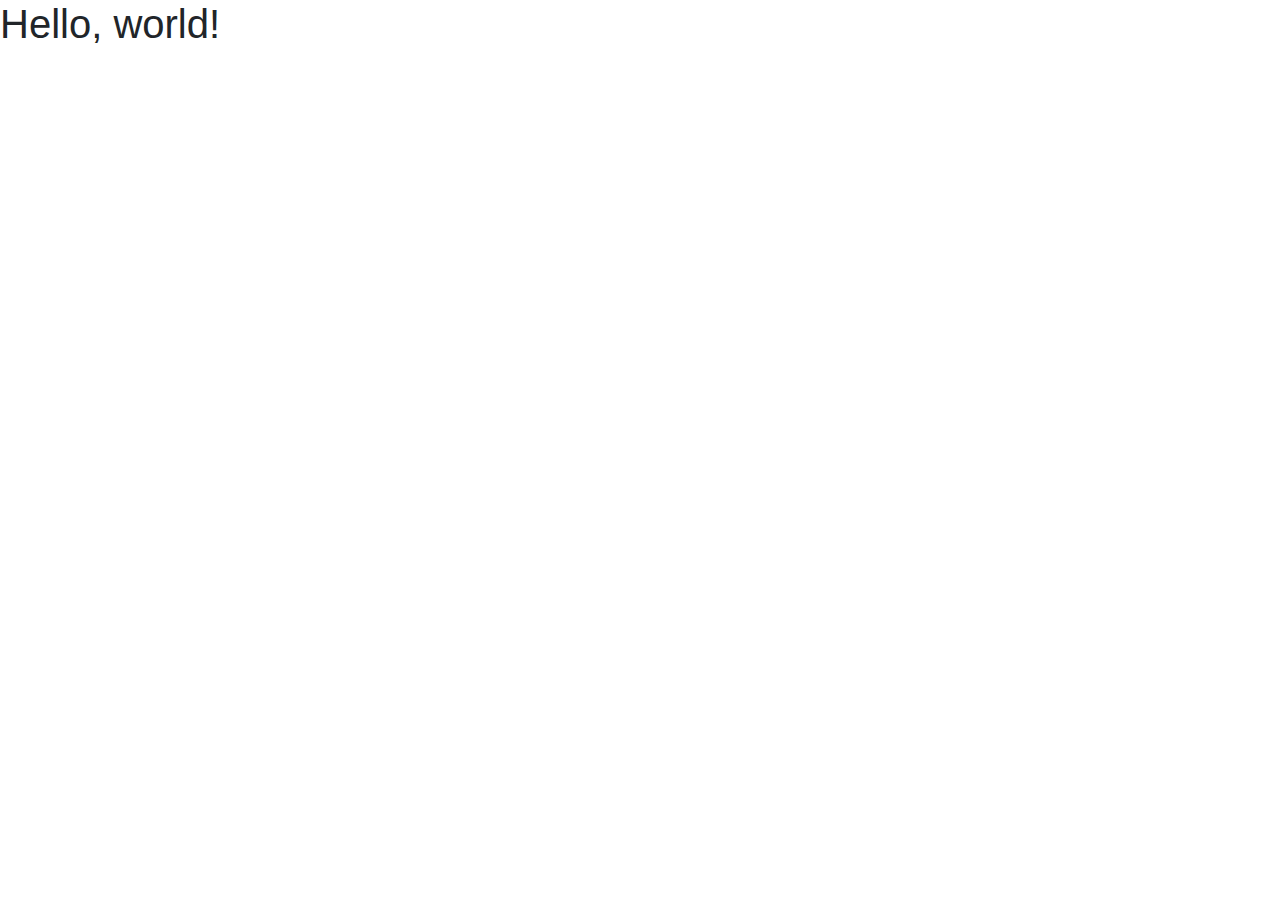
<file: CSS - Marcus Website/Bootstrap/index.html>
<!doctype html>
<html lang="en">
  <head>
    <!-- Required meta tags -->
    <meta charset="utf-8">
    <meta name="viewport" content="width=device-width, initial-scale=1, shrink-to-fit=no">

    <!-- Bootstrap CSS -->
    <link rel="stylesheet" href="https://stackpath.bootstrapcdn.com/bootstrap/4.4.1/css/bootstrap.min.css" integrity="sha384-Vkoo8x4CGsO3+Hhxv8T/Q5PaXtkKtu6ug5TOeNV6gBiFeWPGFN9MuhOf23Q9Ifjh" crossorigin="anonymous">

    <title>Hello, world!</title>
  </head>
  <body>
    <h1>Hello, world!</h1>

    <!-- Optional JavaScript -->
    <!-- jQuery first, then Popper.js, then Bootstrap JS -->
    <script src="https://code.jquery.com/jquery-3.4.1.slim.min.js" integrity="sha384-J6qa4849blE2+poT4WnyKhv5vZF5SrPo0iEjwBvKU7imGFAV0wwj1yYfoRSJoZ+n" crossorigin="anonymous"></script>
    <script src="https://cdn.jsdelivr.net/npm/popper.js@1.16.0/dist/umd/popper.min.js" integrity="sha384-Q6E9RHvbIyZFJoft+2mJbHaEWldlvI9IOYy5n3zV9zzTtmI3UksdQRVvoxMfooAo" crossorigin="anonymous"></script>
    <script src="https://stackpath.bootstrapcdn.com/bootstrap/4.4.1/js/bootstrap.min.js" integrity="sha384-wfSDF2E50Y2D1uUdj0O3uMBJnjuUD4Ih7YwaYd1iqfktj0Uod8GCExl3Og8ifwB6" crossorigin="anonymous"></script>
  </body>
</html>
</file>
